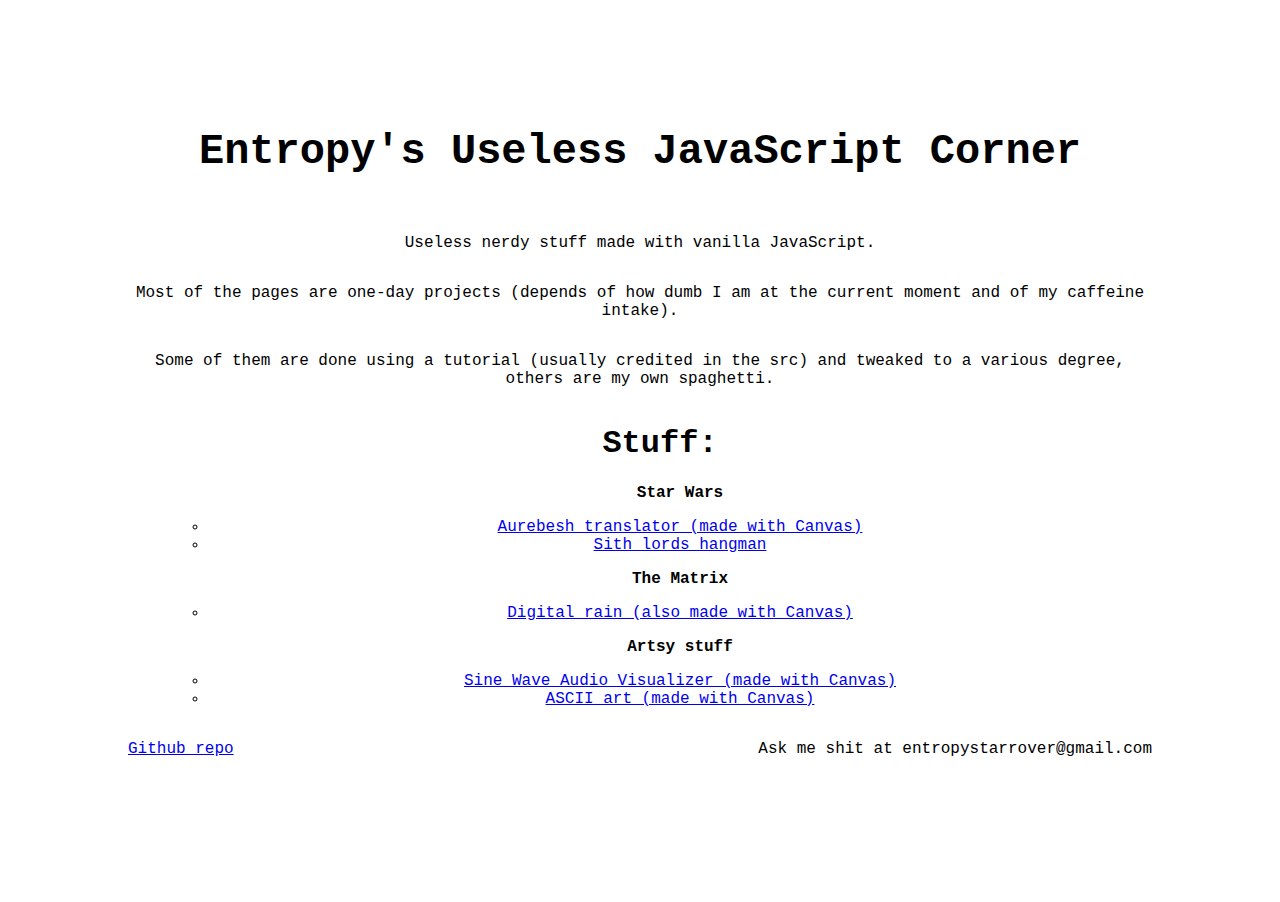
<file: index.html>
<!DOCTYPE html>
<html lang="en">

<head>
    <meta charset="UTF-8">
    <meta http-equiv="X-UA-Compatible" content="IE=edge">
    <meta name="viewport" content="width=device-width, initial-scale=1.0">
    <meta name="keywords" content="JavaScript nerd stuff coding programming cool projects oneday frontend">
    <meta name="description" content="Trying my hand at mostly useless but cool stuff made with vanilla javascript. ">
    <link rel="stylesheet" href="landing.css">
    <title>Entropy's useless JavaScript corner</title>
</head>

<body>
    <p class="title">Entropy's Useless JavaScript Corner</p>
    <div id="descriptionDiv">
        <p>Useless nerdy stuff made with vanilla JavaScript.</p>
        <p>Most of the pages are one-day projects (depends of how dumb I am at the current moment and of my caffeine
            intake). </p>
        <p>Some of them are done using a tutorial (usually credited in the src) and tweaked to a various degree, others
            are my own spaghetti.</p>

    </div>
    <ul id="pages">
        <h1>Stuff:</h1>
        <ul>
            <p>Star Wars</p>
            <li><a href="aurebesh.html">Aurebesh translator (made with Canvas)</a></li>
            <li><a href="sith_hangman.html">Sith lords hangman</a></li>
        </ul>
        <ul>
            <p>The Matrix</p>
            <li><a href="digital_rain2.html">Digital rain (also made with Canvas)</a></li>
        </ul>
        <ul>
            <p>Artsy stuff</p>
            <li><a href="visualizer.html">Sine Wave Audio Visualizer (made with Canvas)</a></li>
            <li><a href="asciify.html">ASCII art (made with Canvas)</a></li>
        </ul>

    </ul>
    <div class="contact">
        <p><a href='https://github.com/entropy88/entropy88.github.io'>Github repo</a></p>
    <p>Ask me shit at entropystarrover@gmail.com</p>
   
</div>
</body>

</html>
</file>
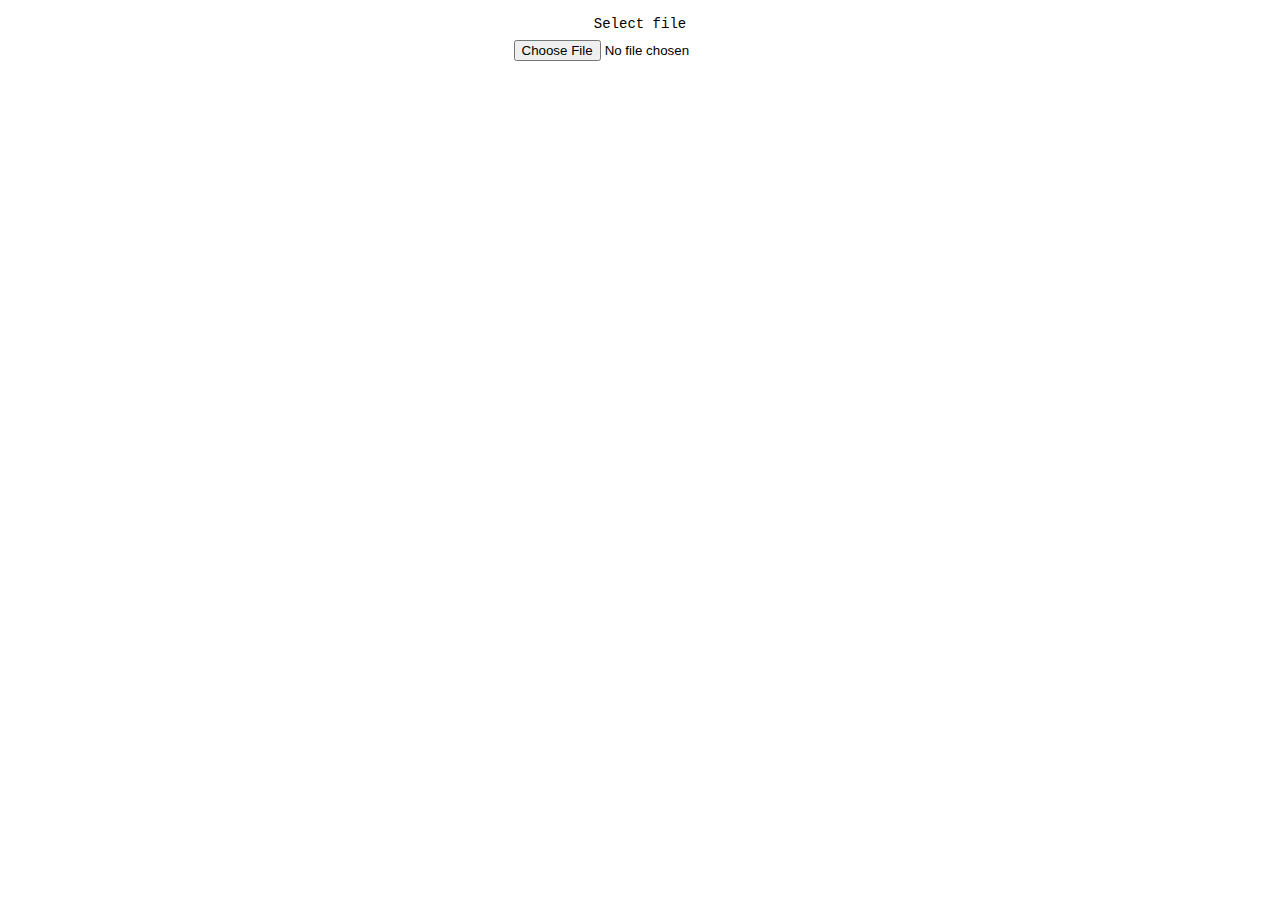
<file: asciify.html>
<!DOCTYPE html>
<html lang="en">
<head>
    <meta charset="UTF-8">
    <meta http-equiv="X-UA-Compatible" content="IE=edge">
    <meta name="viewport" content="width=device-width, initial-scale=1.0">
    <link rel="stylesheet" href="./asciify.css">
    <title>ASCIIFY</title>
</head>
<body>
    <p class="description">Select file </p>
    <input type="file" id="inputPicture">
 
  
    <canvas id="output"></canvas>
 
    <pre id="ascii"></pre>

</body>
<script src="./asciify.js"></script>
</html>
</file>
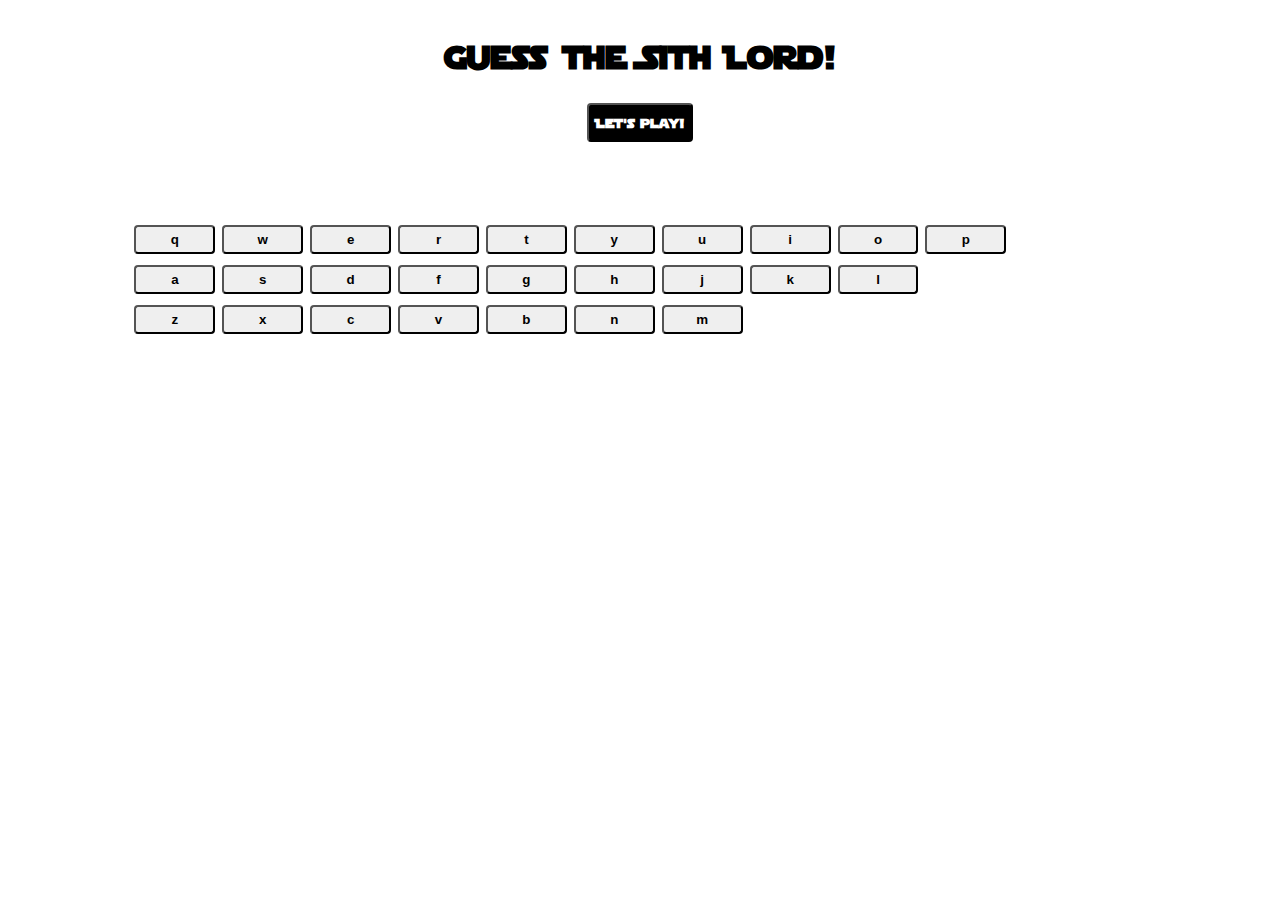
<file: sith_hangman.html>
<!DOCTYPE html>
<html lang="en">

<head>
    <meta charset="UTF-8">
    <meta http-equiv="X-UA-Compatible" content="IE=edge">
    <meta name="viewport" content="width=device-width, initial-scale=1.0">
    <meta name="keywords" content="star wars, sith, hangman, sith lords, dark side">
    <meta name="author" content="entropy88">
    <link rel="stylesheet" href="hangman.css">
    <title>Know your Sith Lords!</title>
</head>

<body>
    <main>
        <h1>Guess the Sith Lord!</h1>
        <button id="play" class="playButtons">Let's play!</button>
        <p id="masterName"></p>
        <div class="buttonsContainer">
            <div class="bc_row">
                <button class="letterButton" data-letter="q">q</button>
                <button class="letterButton" data-letter="w">w</button>
                <button class="letterButton" data-letter="e">e</button>
                <button class="letterButton" data-letter="r">r</button>
                <button class="letterButton" data-letter="t">t</button>
                <button class="letterButton" data-letter="y">y</button>
                <button class="letterButton" data-letter="u">u</button>
                <button class="letterButton" data-letter="i">i</button>
                <button class="letterButton" data-letter="o">o</button>
                <button class="letterButton" data-letter="p">p</button>
            </div>

            <div class="bc_row">
                <button class="letterButton" data-letter="a">a</button>
                <button class="letterButton" data-letter="s">s</button>
                <button class="letterButton" data-letter="d">d</button>
                <button class="letterButton" data-letter="f">f</button>
                <button class="letterButton" data-letter="g">g</button>
                <button class="letterButton" data-letter="h">h</button>
                <button class="letterButton" data-letter="j">j</button>
                <button class="letterButton" data-letter="k">k</button>
                <button class="letterButton" data-letter="l">l</button>
            </div>

            
            <div class="bc_row">                              
                <button class="letterButton" data-letter="z">z</button>
                <button class="letterButton" data-letter="x">x</button>
                <button class="letterButton" data-letter="c">c</button>
                <button class="letterButton" data-letter="v">v</button>
                <button class="letterButton" data-letter="b">b</button>
                <button class="letterButton" data-letter="n">n</button>
                <button class="letterButton" data-letter="m">m</button>    
            </div>
     

                      
        </div>

      
        <button id="playAgain" class="playButtons" style="display:none">Play again!</button>
        <img id="resultGif">
    </main>

</body>
<script src="hangman.js"></script>

</html>
</file>
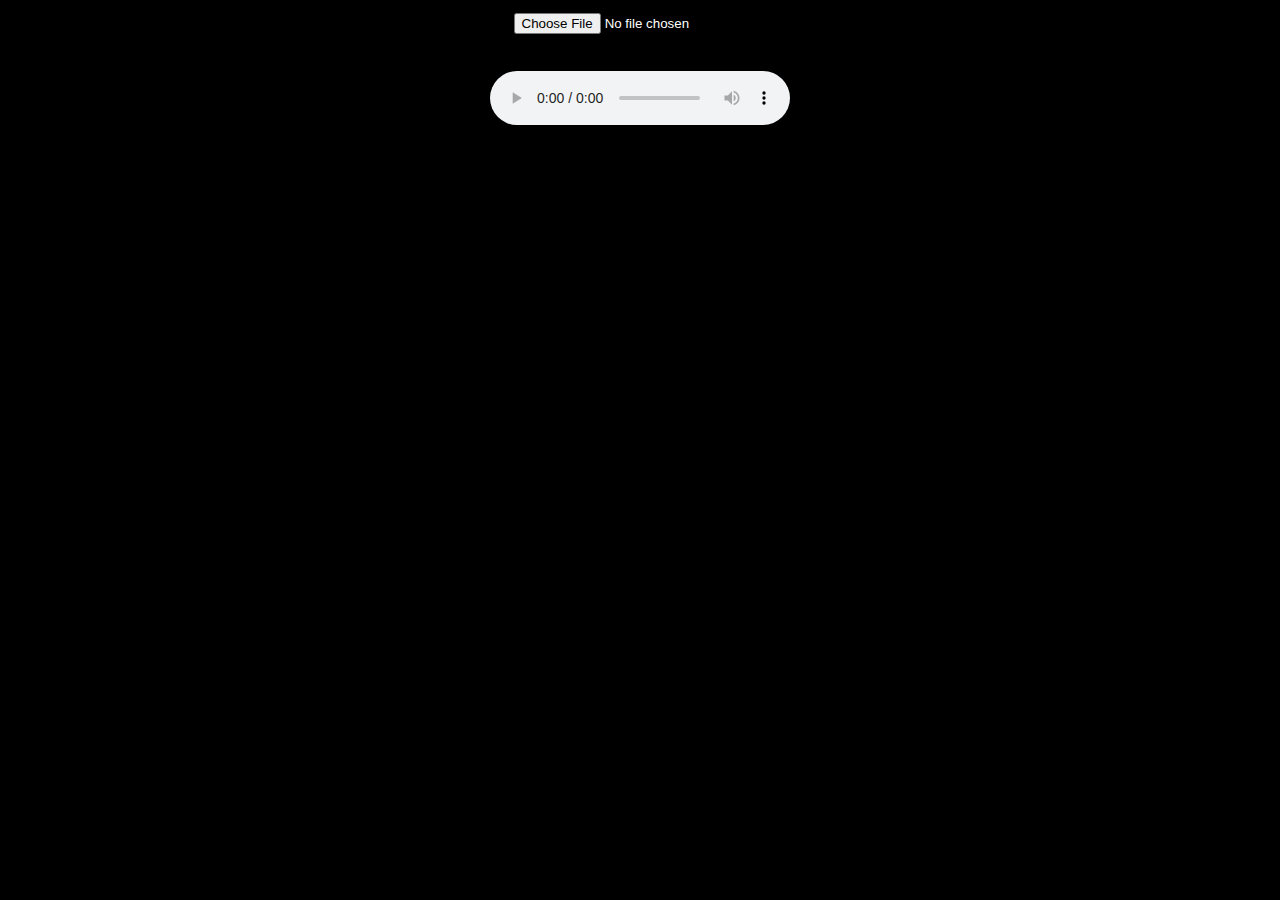
<file: visualizer.html>
<!DOCTYPE html>
<html lang="en">
<head>
    <meta charset="UTF-8">
    <meta http-equiv="X-UA-Compatible" content="IE=edge">
    <meta name="viewport" content="width=device-width, initial-scale=1.0">
    <link rel="stylesheet" href="visualizer.css">
    <title>Audio Visualizer</title>
    <script src="visualizer.js"></script>
</head>
<body>
      <input type='file' id='fileupload' accept='audio/*' />
      <h3 id="filename"></h3>
      <audio id="audio" controls></audio>
      <canvas id="canvas"></canvas>
  
      <div id="background"></div>
</div>
    
    
</body>
</html>
</file>
<file: landing.css>
*{
    box-sizing: border-box;
}

 body{
    margin: 10%;
    font-family: 'Courier New', Courier, monospace;
    text-align: center;
}

.title{
    font-size: 42px;
    font-weight: bold;
}

#descriptionDiv{
    display: flex;
    flex-direction: column;
}

li {
    margin-left: 0;
}

ul p{
    font-weight: bold;
}

.contact{
 display: flex;
justify-content: space-between;
}
</file>
<file: asciify.css>
*{
    box-sizing: border-box;
}

body{
    display: flex;
    flex-direction: column;
    align-items: center;
    line-height: 50%;
    font-size: 8px;
    font-family: Courier, monospace;
}


.description{
    font-size: 14px;
}
</file>
<file: hangman.css>
@font-face {
    font-family: myFirstFont;
    src: url(Starjedi.ttf);
  }

main{
    display: flex;
    flex-direction: column;
    align-items: center;
    font-family: myFirstFont;
}



#masterName{
    align-self: center;
    font-size: 36px;
}

.rigthGuess{
    color: white;
    background: radial-gradient(#24f39b,#1e7a2f);
    border-color: #24f39b;
}

.wrongGuess{
    color: white;
    background: radial-gradient(#e81b88,#c91437);
    border-color: #e81b88;
}

button{
    border-radius: 4px;
    padding:0.5%;
    font-weight: bold;
}

.playButtons{
    color: white;
    background-color: black;
    font-family: myFirstFont;
}

.buttonsContainer{
    width: 80%;
    align-self: center;
    display: flex;
    flex-direction: column;
}

.bc_row{
    margin-top: 1%;
}

.letterButton{
    width: 8%;
}

#playAgain{
    margin-top:2%
}

#resultGif{
    margin:1%;
}
</file>
<file: visualizer.css>
body{
    margin: 1%;
    display: flex;
    flex-direction: column;
    align-items: center;
    background-color: black;
    color: white;
}
</file>
